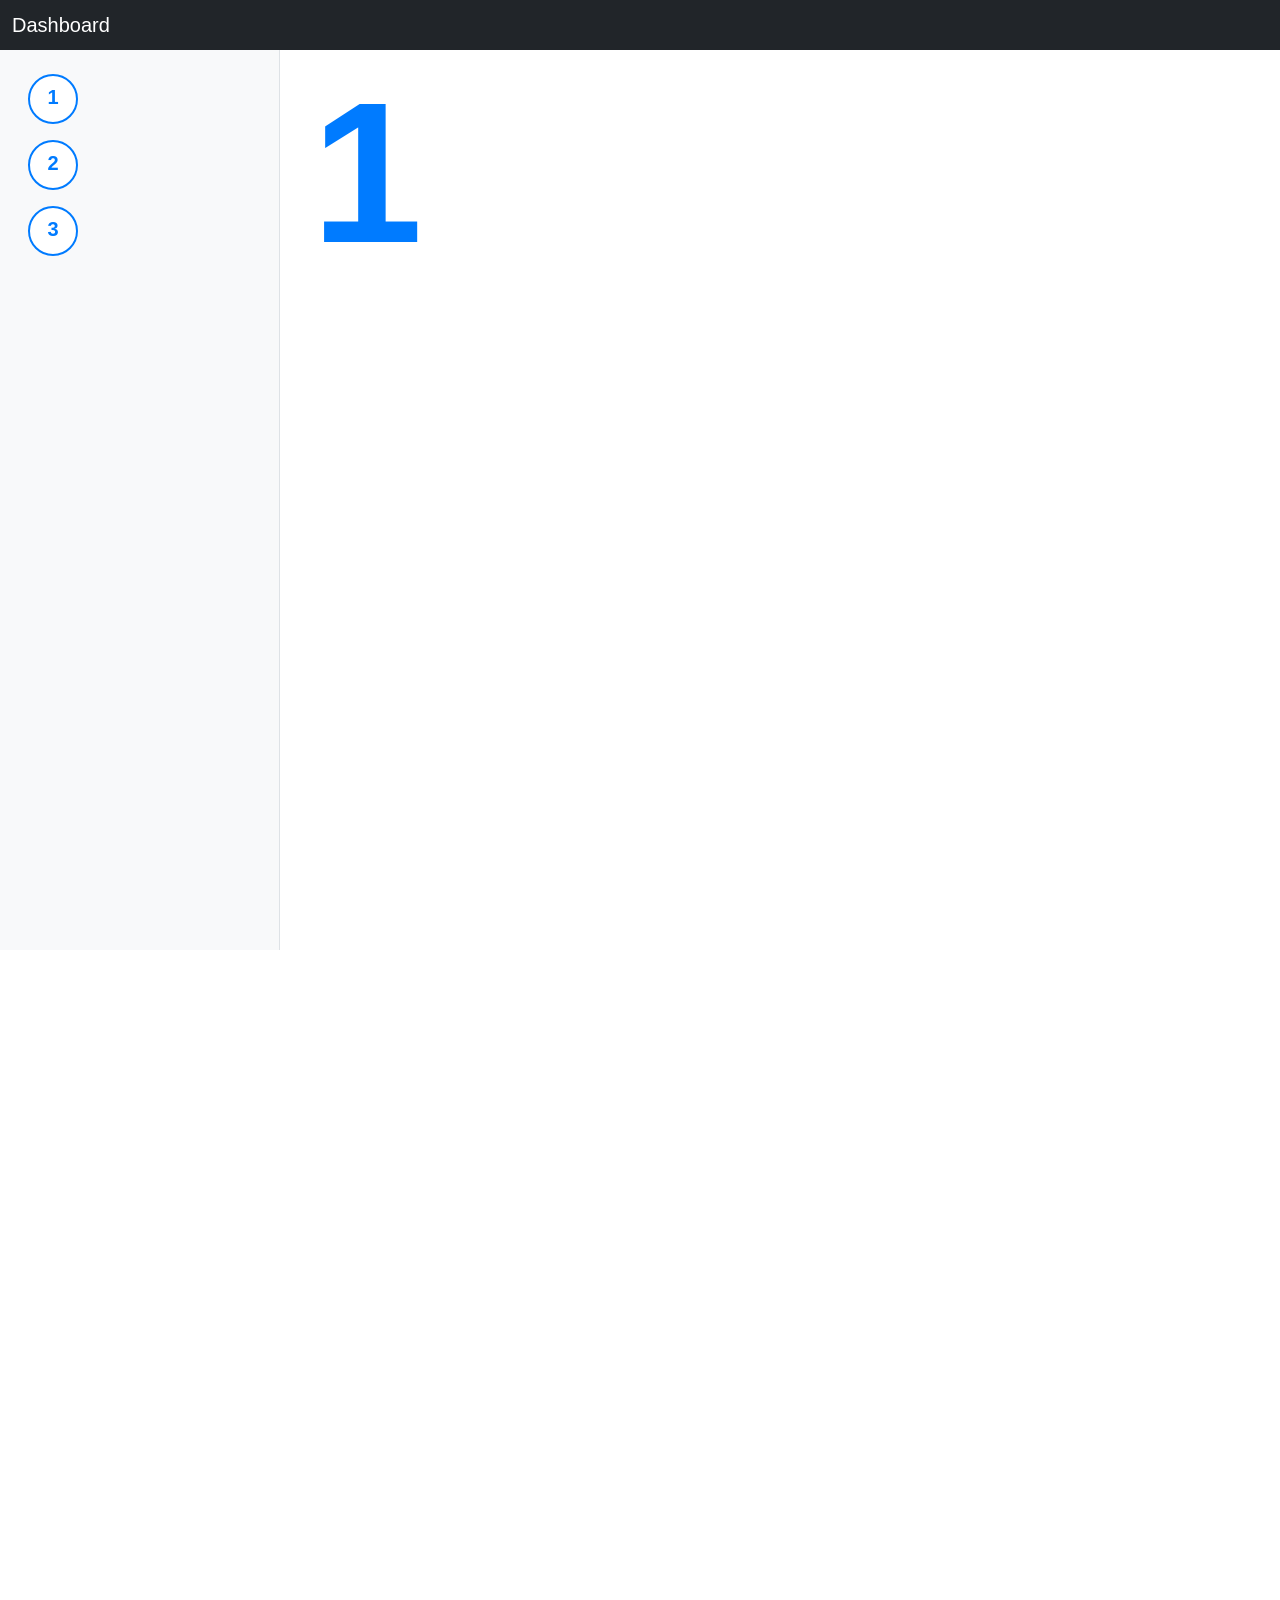
<file: ejercicio1/index1.html>
<!DOCTYPE html>
<html lang="es">
<head>
    <meta charset="UTF-8">
    <meta name="viewport" content="width=device-width, initial-scale=1.0">
    <title>Dashboard</title>
    <link href="https://cdn.jsdelivr.net/npm/bootstrap@5.3.0/dist/css/bootstrap.min.css" rel="stylesheet">
    <link rel="stylesheet" href="css/style.css">
</head>
<body>
    <!-- Header -->
    <nav class="navbar navbar-dark bg-dark">
        <div class="container-fluid">
            <span class="navbar-brand mb-0 h1">Dashboard</span>
        </div>
    </nav>

    <div class="container-fluid">
        <div class="row">
            <!-- Sidebar -->
            <nav id="sidebar" class="col-md-3 col-lg-2 bg-light">
                <div class="sidebar-grid py-4">
                    <input type="radio" id="tab1" name="tabs" checked hidden>
                    <label for="tab1" class="btn btn-outline-primary section-btn">1</label>

                    <input type="radio" id="tab2" name="tabs" hidden>
                    <label for="tab2" class="btn btn-outline-primary section-btn">2</label>

                    <input type="radio" id="tab3" name="tabs" hidden>
                    <label for="tab3" class="btn btn-outline-primary section-btn">3</label>

                    <div class="big-display">
                        <span id="show1" class="display-1">1</span>
                        <span id="show2" class="display-1">2</span>
                        <span id="show3" class="display-1">3</span>
                    </div>
                </div>
            </nav>

            <!-- Main Content -->
            <main class="col-md-9 ms-sm-auto col-lg-10">
                <div class="d-flex align-items-center" style="height: 80vh; padding-left: 50px;">
                    <!-- El número grande aparece junto a los botones, dentro del sidebar -->
                </div>
            </main>
        </div>
    </div>
    <script src="https://cdn.jsdelivr.net/npm/bootstrap@5.3.0/dist/js/bootstrap.bundle.min.js"></script>
</body>
</html>
</file>
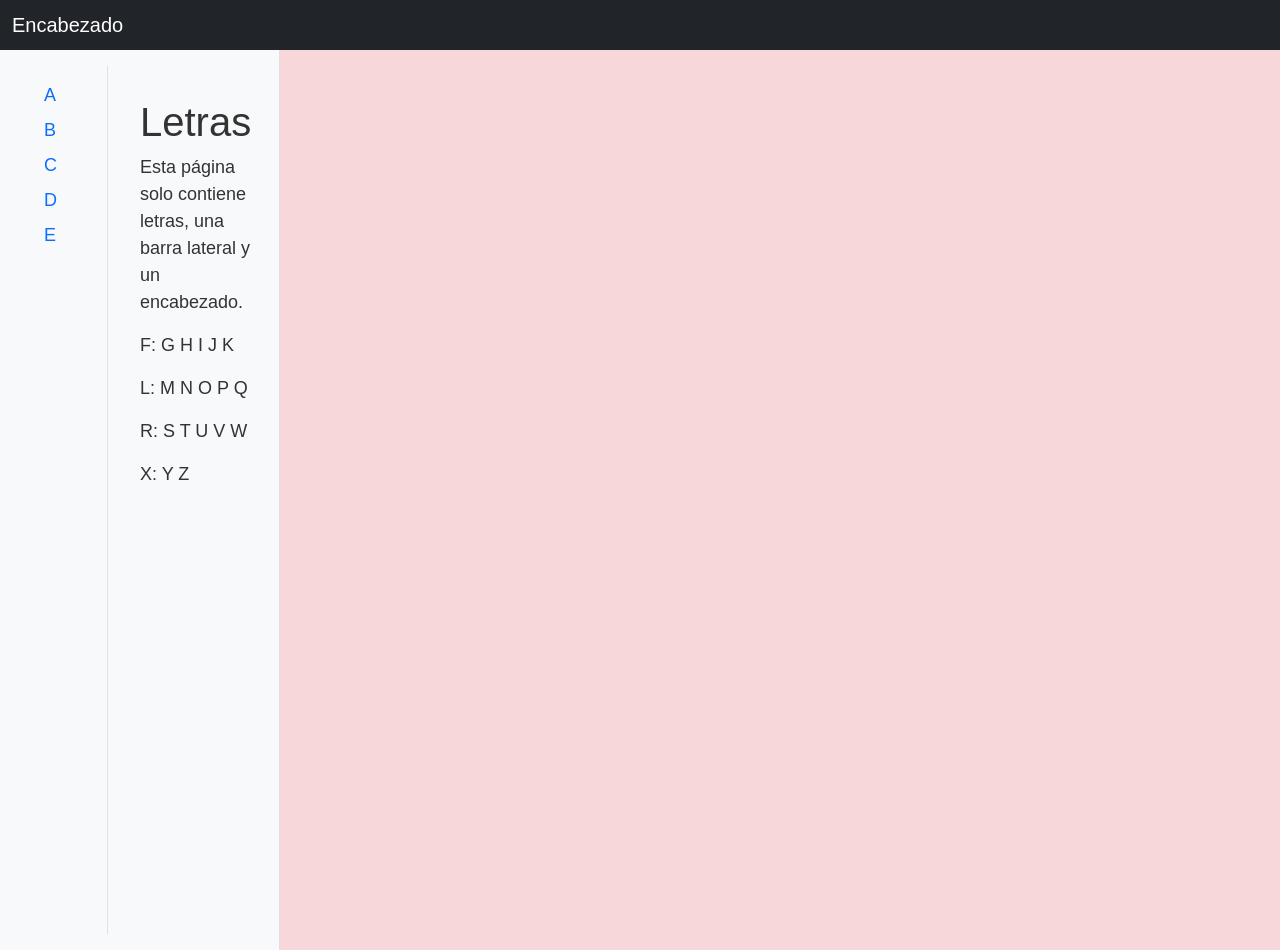
<file: ejercicio2/index2.html>
<!DOCTYPE html>
<html lang="es">
<head>
    <meta charset="UTF-8">
    <meta name="viewport" content="width=device-width, initial-scale=1.0">
    <title>Ejercicio 2</title>
    <link href="https://cdn.jsdelivr.net/npm/bootstrap@5.3.0/dist/css/bootstrap.min.css" rel="stylesheet">
    <link rel="stylesheet" href="css/style.css">
</head>
<body>
    <header class="navbar navbar-dark bg-dark">
        <div class="container-fluid">
            <span class="navbar-brand mb-0 h1">Encabezado</span>
        </div>
    </header>

    <div class="container-fluid">
        <div class="row">
            <aside id="sidebar" class="bg-light">
                <div class="sidebar-content p-3">
                    <div class="letters">
                        <ul class="list-unstyled">
                            <li class="mb-2"><a href="#" class="text-decoration-none">A</a></li>
                            <li class="mb-2"><a href="#" class="text-decoration-none">B</a></li>
                            <li class="mb-2"><a href="#" class="text-decoration-none">C</a></li>
                            <li class="mb-2"><a href="#" class="text-decoration-none">D</a></li>
                            <li class="mb-2"><a href="#" class="text-decoration-none">E</a></li>
                        </ul>
                    </div>
                    <div class="text-content">
                        <h1>Letras</h1>
                        <p>Esta página solo contiene letras, una barra lateral y un encabezado.</p>
                        <p>F: G H I J K</p>
                        <p>L: M N O P Q</p>
                        <p>R: S T U V W</p>
                        <p>X: Y Z</p>
                    </div>
                </div>
            </aside>
        </div>
    </div>
</body>
</html>
</file>
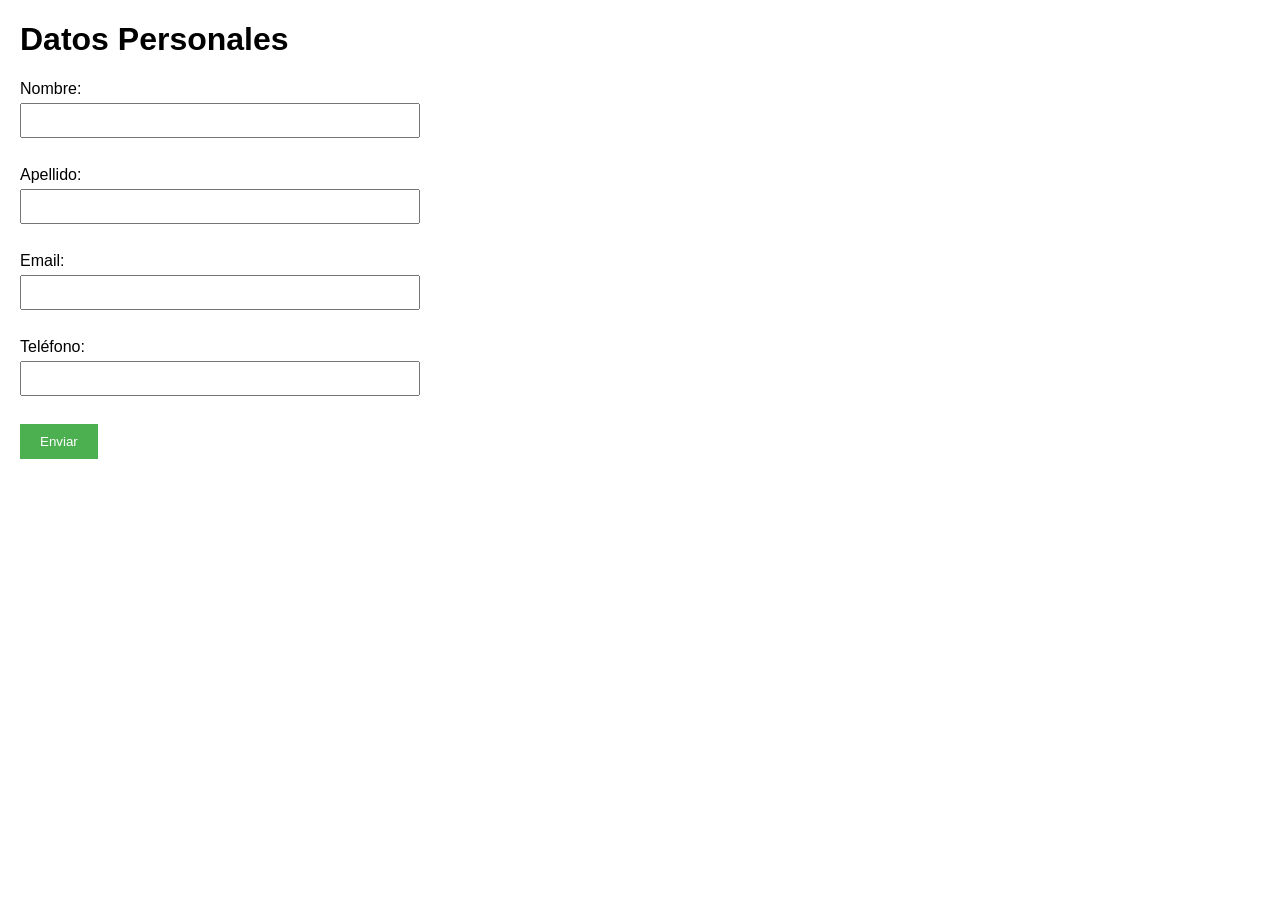
<file: ejercicio3/index3.html>
<!DOCTYPE html>
<html lang="es">
<head>
    <meta charset="UTF-8">
    <title>Formulario Datos Personales</title>
    <link rel="stylesheet" href="css/style.css">
</head>
<body>
    <h1>Datos Personales</h1>
    <form id="formulario">
        <label for="nombre">Nombre:</label>
        <input type="text" id="nombre">
        <span class="error" id="error-nombre"></span><br><br>

        <label for="apellido">Apellido:</label>
        <input type="text" id="apellido">
        <span class="error" id="error-apellido"></span><br><br>

        <label for="email">Email:</label>
        <input type="email" id="email">
        <span class="error" id="error-email"></span><br><br>

        <label for="telefono">Teléfono:</label>
        <input type="tel" id="telefono">
        <span class="error" id="error-telefono"></span><br><br>

        <button type="submit">Enviar</button>
    </form>
    <script src="js/script.js"></script>
</body>
</html>
</file>
<file: ejercicio1/css/style.css>
/* Simple Dashboard Styles */

body {
    font-family: Arial, sans-serif;
    background-color: #ffffff;
    color: #333333;
    transition: all 0.3s ease;
}

#sidebar {
    min-height: 100vh;
    background-color: #f8f9fa;
    border-right: 1px solid #dee2e6;
    overflow: visible;
}

.section-btn {
    width: 50px;
    height: 50px;
    border-radius: 50%;
    font-size: 20px;
    font-weight: bold;
    border: 2px solid #007bff;
    background-color: white;
    color: #007bff;
    transition: all 0.3s ease;
}

.section-btn:hover {
    background-color: #007bff;
    color: white;
    transform: scale(1.1);
}

.section-btn.active {
    background-color: #007bff;
    color: white;
    box-shadow: 0 0 10px rgba(0, 123, 255, 0.5);
}

main {
    padding: 20px;
}

.display-1 {
    font-size: 200px;
    font-weight: bold;
    color: #007bff;
    transition: all 0.3s ease;
    display: none;
}

.sidebar-grid {
    position: relative;
    padding: 1rem;
}

.sidebar-grid label {
    display: block;
    margin-bottom: 1rem;
}

.big-display {
    position: absolute;
    right: -180px;
    top: 50%;
    transform: translateY(-50%);
    display: flex;
    align-items: center;
    justify-content: center;
    width: 160px;
}
.big-display .display-1 {
    display: none;
}

#tab1:checked ~ .big-display #show1,
#tab2:checked ~ .big-display #show2,
#tab3:checked ~ .big-display #show3 {
    display: block;
}
/* Media Queries */

/* Extra small (<576px) */
@media (max-width: 575.98px) {
    body { font-size: 14px; background-color: #ffffff; }
    #sidebar { display: none; }
    main { margin-left: 0; }
    #big-number { font-size: 120px; }
}

/* Small (≥576px y <768px) */
@media (min-width: 576px) and (max-width: 767.98px) {
    body { font-size: 15px; background-color: #f8f9fa; }
    #sidebar { width: 200px; }
    main { margin-left: 200px; }
    #big-number { font-size: 160px; }
}

/* Medium (≥768px y <992px) */
@media (min-width: 768px) and (max-width: 991.98px) {
    body { font-size: 16px; background-color: #e9ecef; }
    #sidebar { width: 220px; }
    main { margin-left: 220px; }
    #big-number { font-size: 180px; }
}

/* Large (≥992px) */
@media (min-width: 992px) {
    body { font-size: 17px; }
    #sidebar { width: 250px; }
    main { margin-left: 250px; }
    #big-number { font-size: 200px; }
}

/* Extra large (≥1200px) */
@media (min-width: 1200px) {
    body { font-size: 18px; }
    #sidebar { width: 280px; }
    main { margin-left: 280px; }
    #big-number { font-size: 250px; }
}
</file>
<file: ejercicio2/css/style.css>
/* Estilos personalizados para el Laboratorio DPW2 */
/* Estilos personalizados para ejercicio2 */

body {
    font-family: Arial, sans-serif;
    background-color: #ffffff; /* Blanco para celular por defecto */
    color: #333333;
    font-size: 14px;
    transition: all 0.3s ease;
}

#sidebar {
    min-height: 100vh;
    background-color: #f8f9fa;
    border-right: 1px solid #dee2e6;
    width: 250px; /* Default para large */
}

.sidebar-content {
    display: flex;
    min-height: 100vh;
}

.letters {
    flex: 0 0 80px;
    padding: 1rem;
    border-right: 1px solid #dee2e6;
}

.text-content {
    flex: 1;
    padding: 2rem;
}

/* Media Queries */

/* Extra small (<576px) */
@media (max-width: 575.98px) {
    body {
        font-size: 14px;
        background-color: #ffffff;
    }
    #sidebar {
        display: none;
    }
}

/* Small (≥576px y <768px) */
@media (min-width: 576px) and (max-width: 767.98px) {
    body {
        font-size: 15px;
        background-color: #d1ecf1; /* Azul claro para tablet */
    }
    #sidebar {
        width: 200px;
    }
}

/* Medium (≥768px y <992px) */
@media (min-width: 768px) and (max-width: 991.98px) {
    body {
        font-size: 16px;
        background-color: #d1ecf1; /* Azul claro para tablet */
    }
    #sidebar {
        width: 220px;
    }
}

/* Large (≥992px) */
@media (min-width: 992px) {
    body {
        font-size: 17px;
        background-color: #f8d7da; /* Rojo claro para computadora */
    }
    #sidebar {
        width: 250px;
    }
}

/* Extra large (≥1200px) */
@media (min-width: 1200px) {
    body {
        font-size: 18px;
        background-color: #f8d7da; /* Rojo claro para computadora */
    }
    #sidebar {
        width: 280px;
    }
}
</file>
<file: ejercicio3/css/style.css>
body {
    font-family: Arial, sans-serif;
    margin: 20px;
}

form {
    max-width: 400px;
}

label {
    display: block;
    margin-bottom: 5px;
}

input {
    width: 100%;
    padding: 8px;
    margin-bottom: 10px;
    box-sizing: border-box;
}

.error {
    color: red;
    font-size: 0.9em;
}

button {
    padding: 10px 20px;
    background-color: #4CAF50;
    color: white;
    border: none;
    cursor: pointer;
}

button:hover {
    background-color: #45a049;
}
</file>
